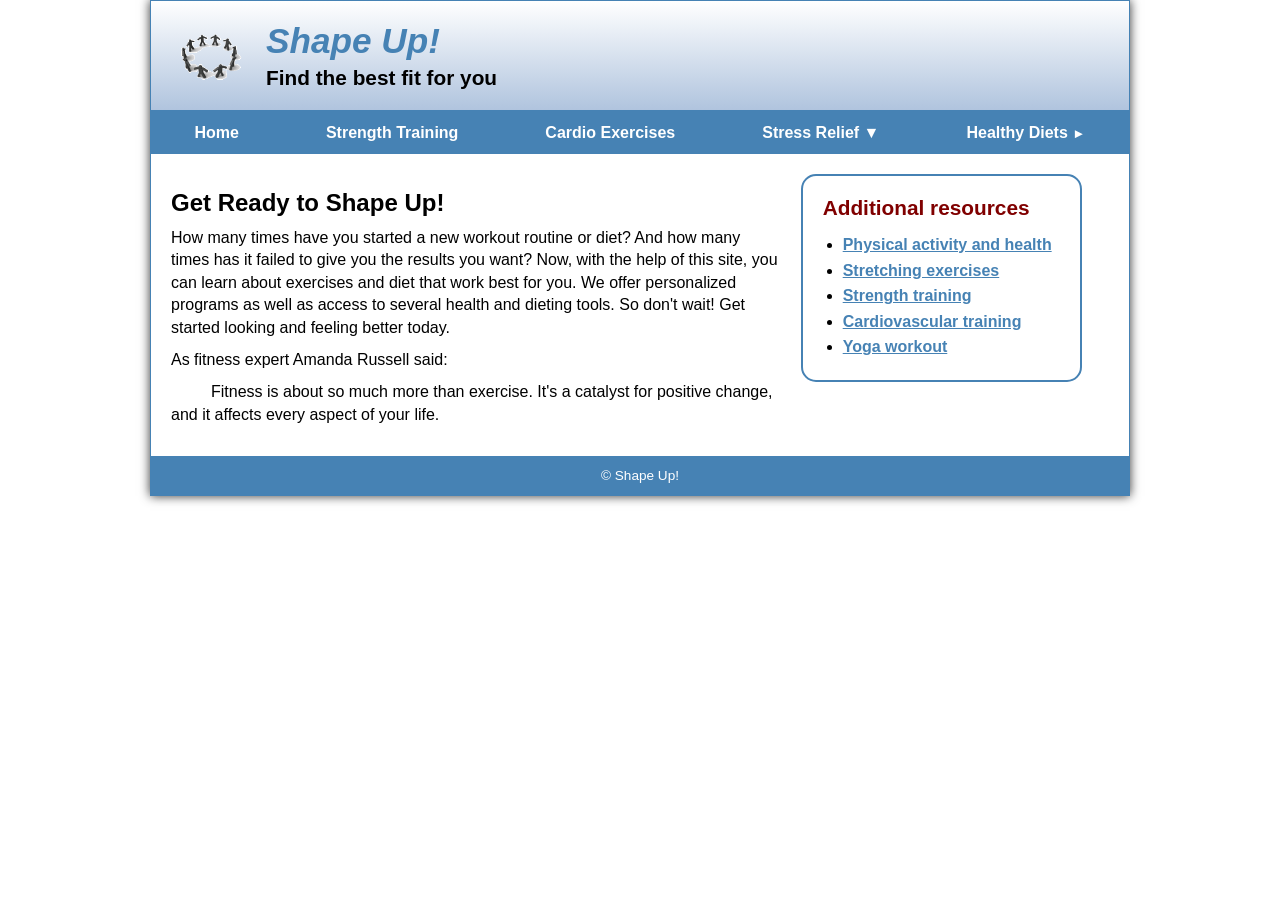
<file: index.html>
<!DOCTYPE html>
<html lang="en">
<head>
	<meta charset="UTF-8">
	<meta name="viewport" content="width=device-width, initial-scale=1.0">
	<title>Shape Up!</title>
	<link rel="icon" href="images/favicon.ico">
	<link rel="stylesheet" href="styles/main.css">
</head>
<body>
	<header>
		<img src="images/shape_up_logo.png" alt="Shape Up Logo">
		<div>
			<h1>Shape Up!</h1>
			<h2>Find the best fit for you</h2>
		</div>
	</header>

	<!-- Navigation Menu -->
	<nav id="topMenu">
		<input type="checkbox" id="menu-toggle">
		<label for="menu-toggle" class="menu-btn">&#9776;</label>
		<ul class="menu">
			<li><a href="#">Home</a></li>
			<li><a href="strength/strength.html">Strength Training</a></li>
			<li><a href="#">Cardio Exercises</a></li>
			<li>
				<a href="#">Stress Relief <small class="arrow">&#9658;</small></a>
				<!-- Sub Menu -->
				<ul class="subMenu">
					<li><a href="stress/stress.html">What is stress?</a></li>
					<li><a href="stress/tips.html">5 Helpful Tips</a></li>
					<li><a href="#">Meditation</a></li>
					<li><a href="#">Vipassana</a></li>
				</ul>
			</li>
			<li><a href="#">Healthy Diets <small class="arrow">&#9658;</small></a></li>
		</ul>
	</nav>

	<main>
		<section>
			<h2>Get Ready to Shape Up!</h2>
			<p>How many times have you started a new workout routine or diet? And how many times has it failed to give you the results you want? Now, with the help of this site, you can learn about exercises and diet that work best for you. We offer personalized programs as well as access to several health and dieting tools. So don't wait! Get started looking and feeling better today.</p>
			<p>As fitness expert Amanda Russell said:</p>
			<p style="text-indent: 40px;">Fitness is about so much more than exercise. It's a catalyst for positive change, and it affects every aspect of your life.</p>
		</section>

		<aside class="sidebarA">
			<h2>Additional resources</h2>
			<ul>
				<li><a href="https://www.youtube.com/watch?v=Xxz_1MeXgwo" target="_blank">Physical activity and health</a></li>
				<li><a href="https://www.youtube.com/watch?v=FI51zRzgIe4" target="_blank">Stretching exercises</a></li>
				<li><a href="https://www.youtube.com/watch?v=30PqX2zvK88" target="_blank">Strength training</a></li>
				<li><a href="https://www.youtube.com/watch?v=VWj8ZxCxrYk" target="_blank">Cardiovascular training</a></li>
				<li><a href="https://www.youtube.com/watch?v=SvPKFsCiMsw" target="_blank">Yoga workout</a></li>
			</ul>
		</aside>
	</main>

	<footer>
		<p>&copy; Shape Up!</p>
	</footer>
</body>
</html>
</file>
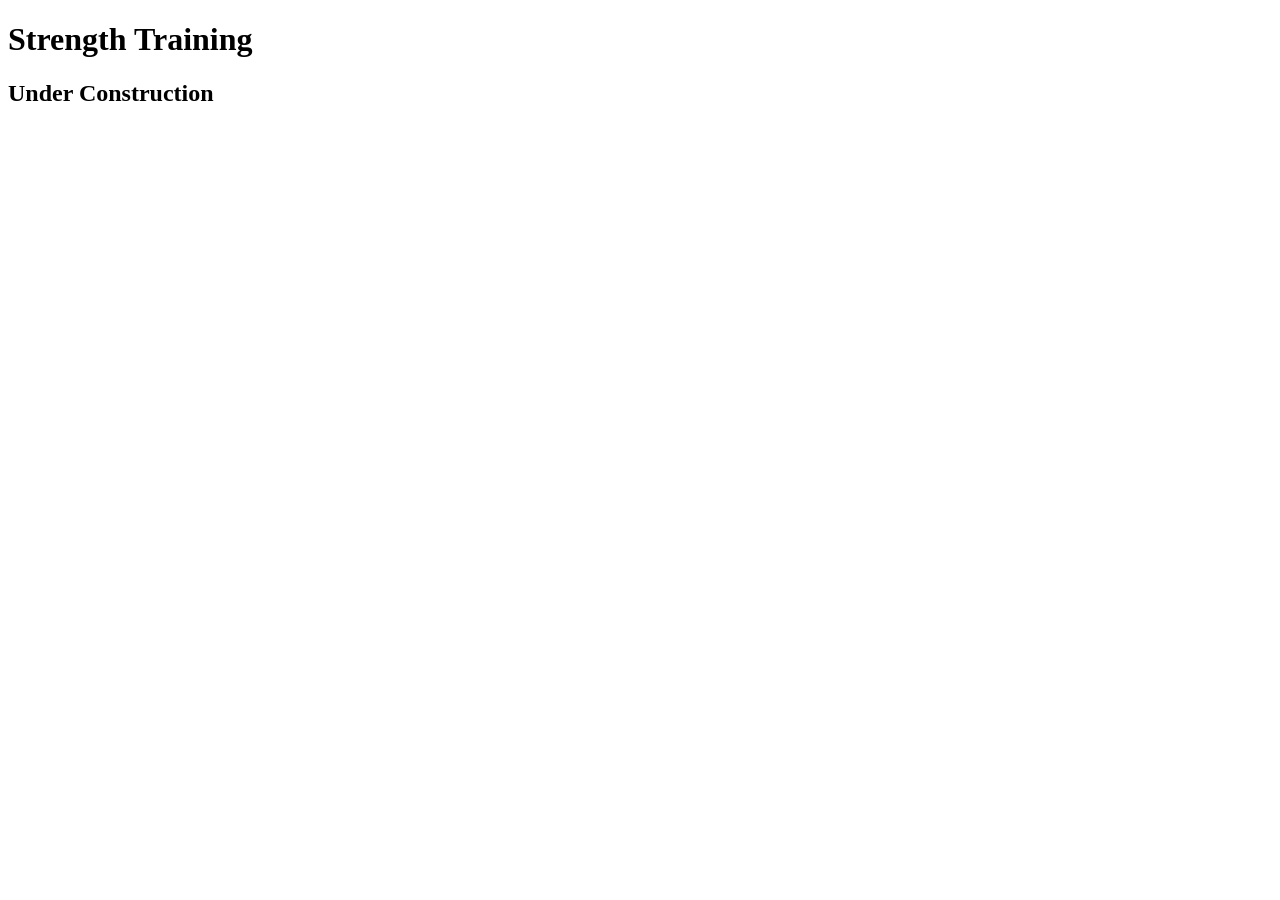
<file: strength.html>
<!DOCTYPE html>
<html lang="en">
<head>
	<meta charset="UTF-8">
	<meta name="viewport" content="width=device-width, initial-scale=1.0">
	<title>Shape Up! | Strength Training</title>
</head>

<body>
	<main>
	    <h1>Strength Training</h1>
		<h2>Under Construction</h2>
	</main>
</body>
</html>
</file>
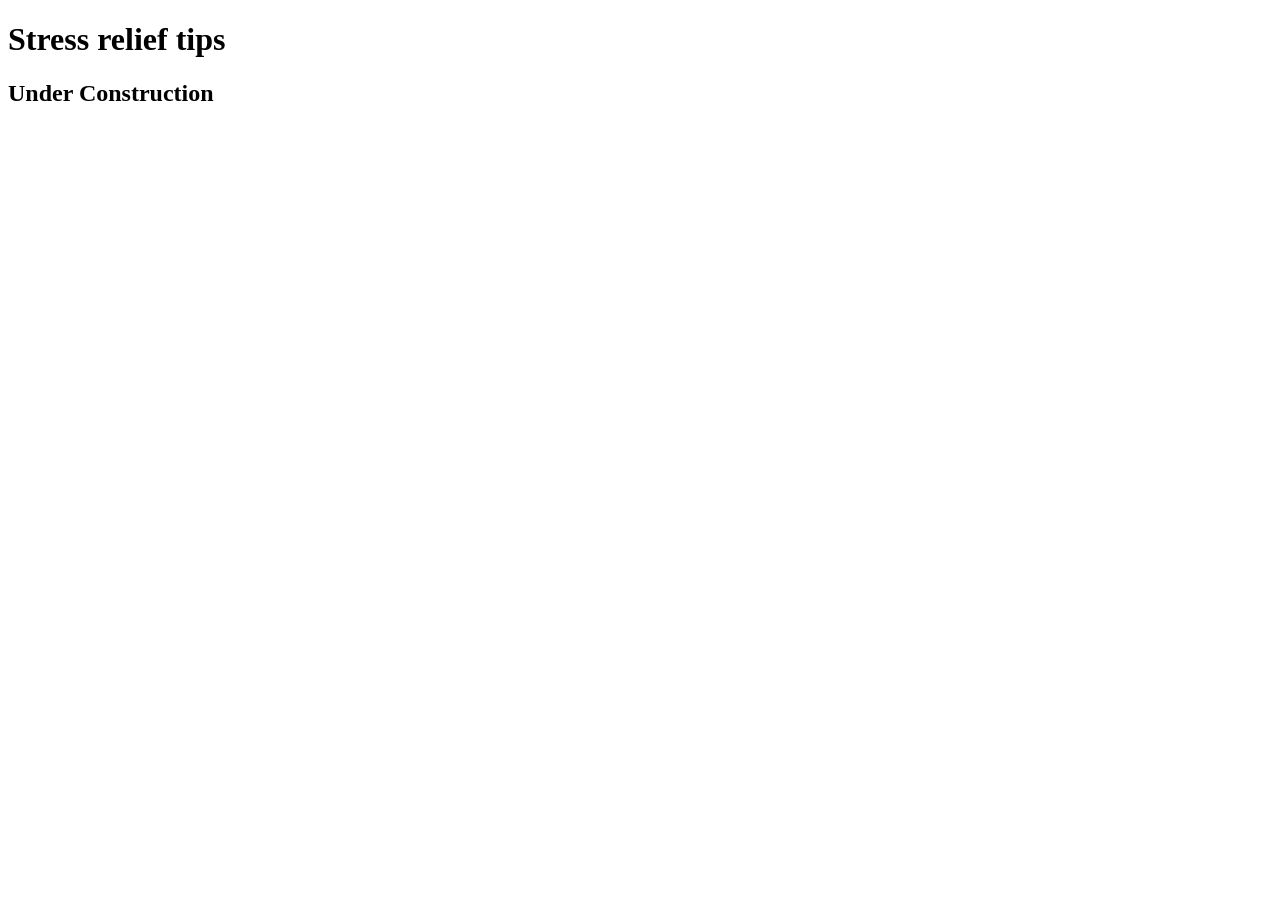
<file: tips.html>
<!DOCTYPE html>
<html lang="en">
<head>
	<meta charset="UTF-8">
	<meta name="viewport" content="width=device-width, initial-scale=1.0">
	<title>Shape Up! | Stress Relief Tips</title>
</head>

<body>
	<main>
	    <h1>Stress relief tips</h1>
		<h2>Under Construction</h2>
	</main>
</body>
</html>
</file>
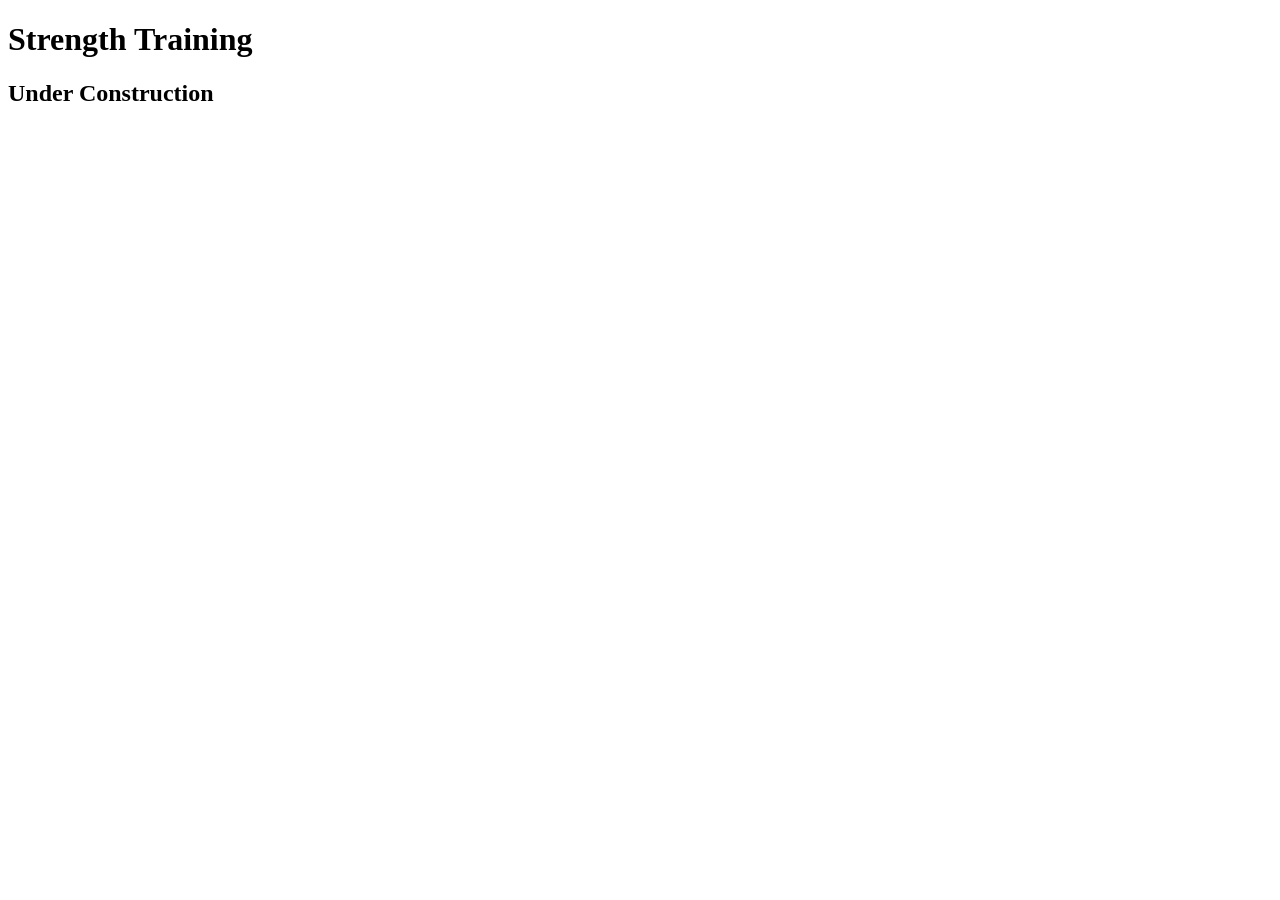
<file: strength/strength.html>
<!DOCTYPE html>
<html lang="en">
<head>
	<meta charset="UTF-8">
	<meta name="viewport" content="width=device-width, initial-scale=1.0">
	<title>Shape Up! | Strength Training</title>
</head>

<body>
	<main>
	    <h1>Strength Training</h1>
		<h2>Under Construction</h2>
	</main>
</body>
</html>
</file>
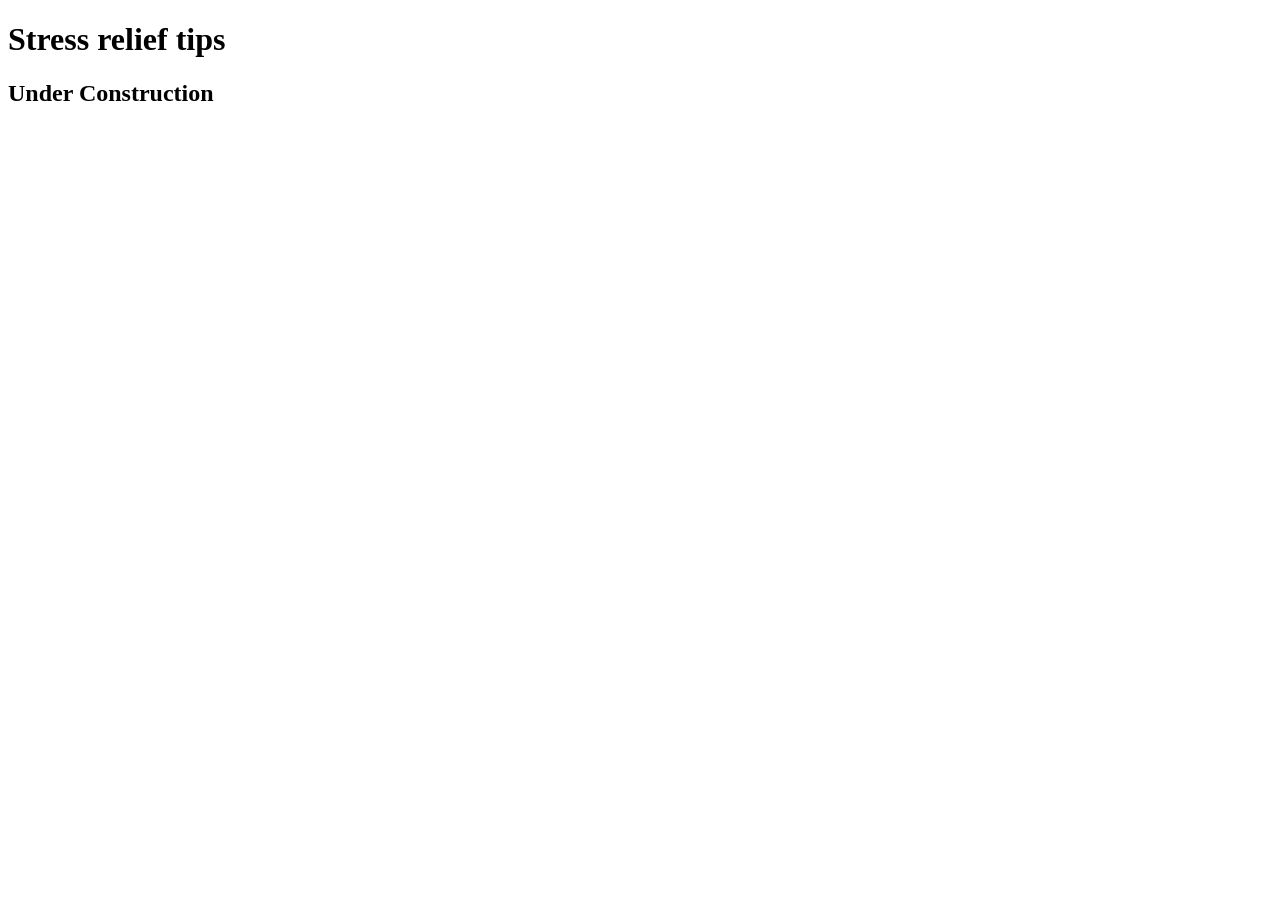
<file: stress/tips.html>
<!DOCTYPE html>
<html lang="en">
<head>
	<meta charset="UTF-8">
	<meta name="viewport" content="width=device-width, initial-scale=1.0">
	<title>Shape Up! | Stress Relief Tips</title>
</head>

<body>
	<main>
	    <h1>Stress relief tips</h1>
		<h2>Under Construction</h2>
	</main>
</body>
</html>
</file>
<file: styles/main.css>
* {
	margin: 0;
	padding: 0;
	box-sizing: border-box;
}

html, body {
    font-family: Arial, Helvetica, sans-serif;
}

/* Base Body Style - Mobile First */
body {
	width: 100%;
	max-width: 980px;
	margin: 0 auto;
	border: 1px solid steelblue;
	box-shadow: 0 0 10px rgba(0, 0, 0, 0.8);
	background-color: #ffffff;
}

a {
    font-weight: bold;
}

/* Header Styles */
header {
	display: flex;
	align-items: center;
	gap: 15px;
	padding: 20px;
	background: linear-gradient(to bottom, white, lightsteelblue);
	border-bottom: 2px solid steelblue;
}

header img {
    height: 60px;
    width: auto;
}

header h1 {
    font-size: 2.2em;
    color: steelblue;
    font-style: italic;
    margin-bottom: 5px;
}

header h2 {
    font-size: 1.3em;
    margin-top: 0;
}

/* Navigation Base - Mobile First Dropdown */
#topMenu {
	background-color: steelblue;
	position: relative;
}

#topMenu input[type="checkbox"] {
	display: none;
}

.menu-btn {
	display: block;
	padding: 0.75em 1em;
	color: white;
	font-size: 1.2em;
	cursor: pointer;
	text-align: left;
}

.menu {
	list-style-type: none;
	display: none; /* Hidden by default on mobile */
	flex-direction: column;
	background-color: steelblue;
	width: 100%;
}

/* Display menu when checkbox is checked */
#topMenu input[type="checkbox"]:checked ~ .menu {
	display: flex;
}

/* Toggle menu button symbol */
#topMenu input[type="checkbox"]:checked ~ .menu-btn::before {
	content: "\2715"; /* Close (✕) symbol */
}

#topMenu input[type="checkbox"]:not(:checked) ~ .menu-btn::before {
	content: "\2630"; /* Hamburger (☰) symbol */
}

.menu a {
	color: white;
	text-decoration: none;
	display: block;
	padding: 0.75em 1em;
	border-radius: 5px;
}

.menu a:focus {
	border: 2px solid white;
}

/* Submenu layout */
.menu li:has(.subMenu) {
	position: relative;
}

.menu li:has(.subMenu):hover > .subMenu {
	display: block;
}

.subMenu {
	position: absolute;
	display: none;
	left: 100%;
	top: 0;
	background-color: steelblue;
	color: white;
	list-style-type: none;
	z-index: 1000;
	width: 12em;
}

.subMenu a {
	padding: 0.5em 1em;
}

/* Main Content Base - Stacks section and aside vertically */
main {
	display: flex;
	flex-direction: column;
	padding: 20px;
	gap: 20px;
}

section {
	width: 100%;
}

section h2 {
	font-size: 1.5em;
	margin-top: 15px;
	margin-bottom: 10px;
}

section h3 {
	font-size: 1.1em;
	margin-top: 15px;
	margin-bottom: 5px;
}

section p {
	line-height: 1.4;
	margin-bottom: 10px;
}

section a:link,
section a:visited {
    color: maroon;
}

section a:hover,
section a:focus {
    color: steelblue;
}

/* Sidebar Base - Full width under section on small screens */
.sidebarA {
	width: 100%;
	border: 2px solid steelblue;
	border-radius: 15px;
	padding: 20px;
	margin-bottom: 10px;
}

.sidebarA h2 {
    color: maroon;
    font-size: 1.3em;
    margin-bottom: 12px;
}

.sidebarA ul {
    line-height: 1.6;
    padding-left: 20px;
}

.sidebarA a:link,
.sidebarA a:visited {
    color: steelblue;
}

.sidebarA a:hover,
.sidebarA a:focus {
    color: maroon;
}

/* Footer Style */
footer {
    text-align: center;
    font-size: 0.85em;
    background-color: steelblue;
    color: white;
    padding: 12px 0;
}

/* Media Query 1: Larger navigation container (horizontal menu) */
@media (min-width: 600px) {
	.menu-btn {
		display: none;
	}

	.menu {
		display: flex !important;
		flex-direction: row;
		justify-content: space-around;
		height: auto;
	}

	.subMenu {
		top: 100%;
		left: 0;
	}

	.menu li:has(.subMenu) small.arrow::before {
		content: "\25BC"; /* Down triangle */
	}
	
	.menu li:has(.subMenu) small.arrow {
		font-size: 0;
	}

	.menu li:has(.subMenu) small.arrow::before {
		font-size: initial;
	}
}

/* Media Query 2: Large screens (sidebar to the right of section) */
@media (min-width: 768px) {
	main {
		flex-direction: row;
		align-items: flex-start;
	}

	section {
		flex-basis: 65%;
	}

	.sidebarA {
		flex-basis: 30%;
		width: auto;
	}
}
</file>
